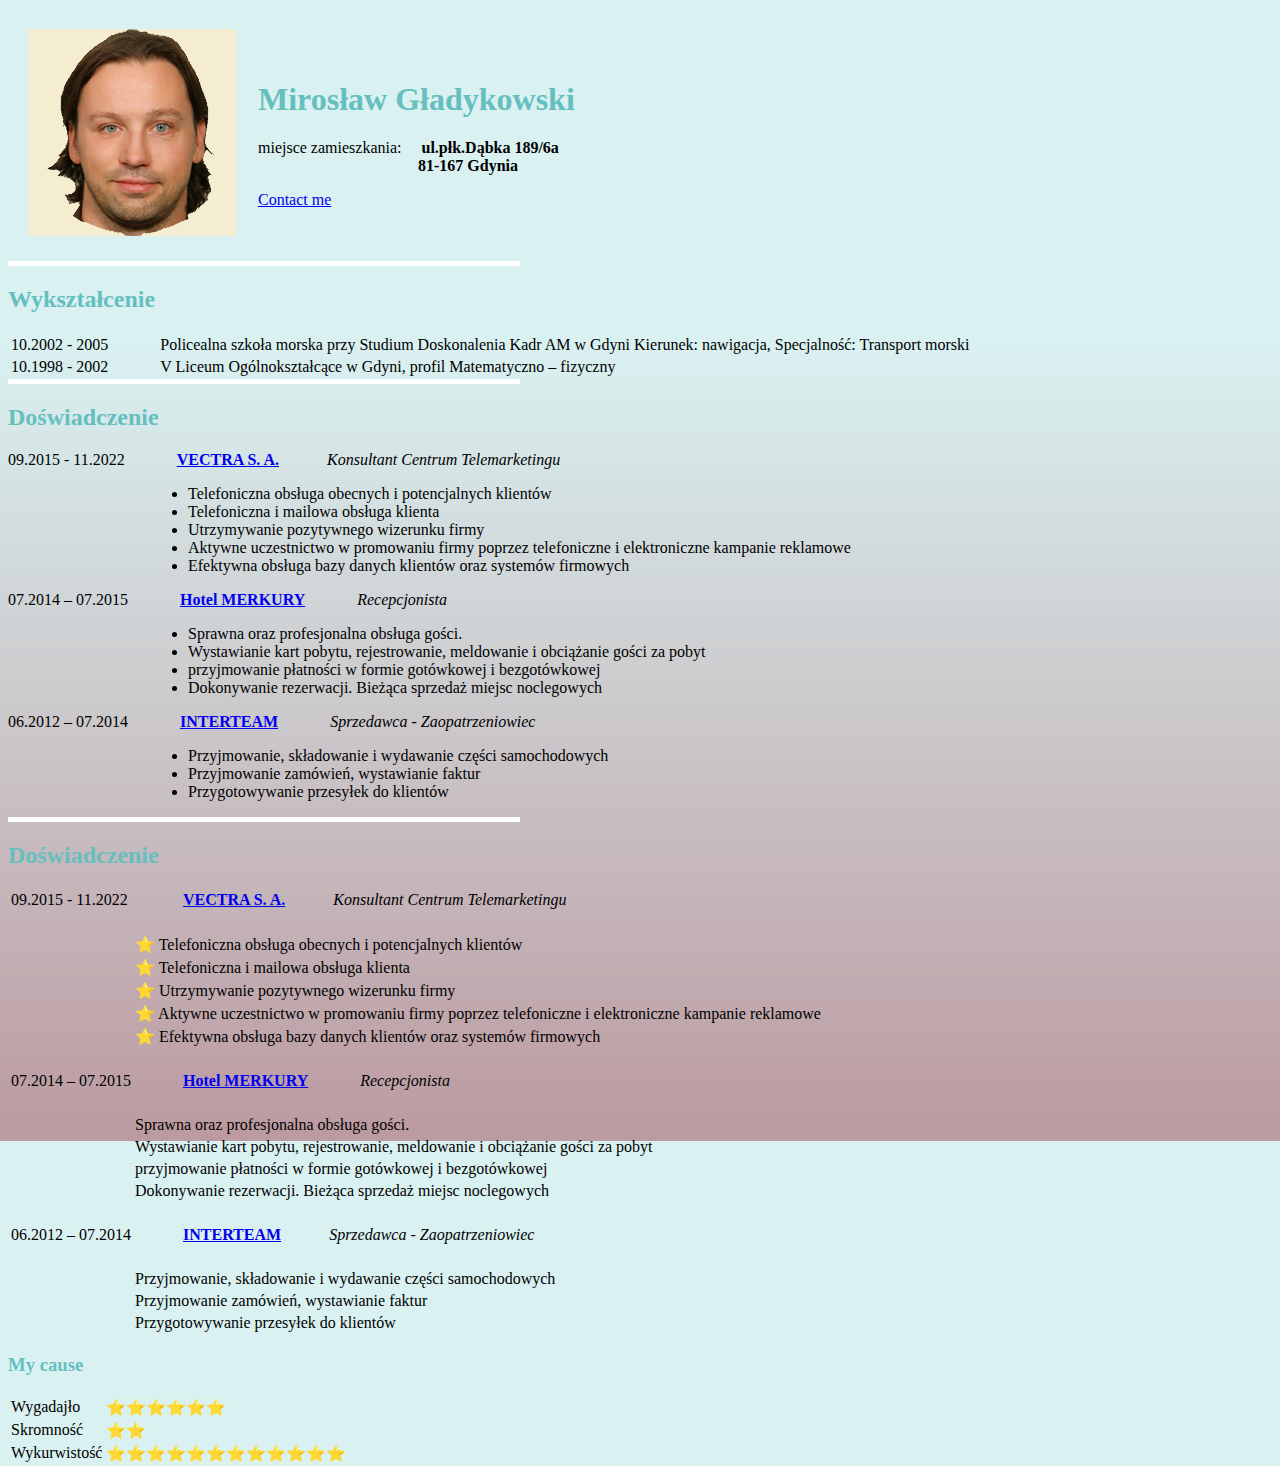
<file: index.html>
<!DOCTYPE html>
<html>
<head> 
    <meta charset="UTF-8">
    <title>gladki's cause</title>
 <link rel="stylesheet" href="css/styles.css">
 <link rel="stylesheet" href="css/h1h2.css">
 <link rel="icon" href="favicon.ico">   
</head>
<body>
    <table cellspacing="20">
        <tr>
            <td><img src="3,5x4,5-blanchedalmond.png" alt=""></td>
            <td>
                <h1>Mirosław Gładykowski</h1>
                <p>miejsce zamieszkania: 	&emsp;<strong>ul.płk.Dąbka 189/6a<br>&emsp;&emsp;&emsp;&emsp;&emsp;&emsp;&emsp;&emsp;&emsp;&emsp;81-167 Gdynia</strong></em></p>  
                <a href="contact.html">Contact me</a> 
            </td>
        </tr>
    </table>
    <hr>
    <p><h2>Wykształcenie</h2></p>
    <table>
       <tr>
<td>    10.2002 - 2005	</td> <td>&emsp;&emsp;&emsp;Policealna szkoła morska przy Studium Doskonalenia Kadr AM w Gdyni Kierunek: nawigacja, Specjalność: Transport morski</td>
   </tr>
<tr>  
<td> 10.1998 - 2002</td>  <td> &emsp;&emsp;&emsp;V Liceum Ogólnokształcące w Gdyni, profil Matematyczno – fizyczny</td>
</tr>
   </table>
<hr>
    <p><h2>Doświadczenie</h2></p>
    <p>
        09.2015 - 11.2022	&emsp;&emsp;&emsp;<u></u></h3><b><a href="https://www.vectra.pl/gdynia">VECTRA S. A.</a></b>&emsp;&emsp;&emsp;<em>Konsultant Centrum Telemarketingu</em> </p>
        <ul style="padding-left:180px">
        <li>Telefoniczna obsługa obecnych i potencjalnych klientów</li>
        <li>Telefoniczna i mailowa obsługa klienta</li>
        <li>Utrzymywanie pozytywnego wizerunku firmy</li>
        <li>Aktywne uczestnictwo w promowaniu firmy poprzez telefoniczne i elektroniczne kampanie reklamowe</li>
        <li>Efektywna obsługa bazy danych klientów oraz systemów firmowych</li>
    </ul>
        <p>
            07.2014 – 07.2015	&emsp;&emsp;&emsp;<b><a href="http://motel-merkury.gdyniahotels.com/pl/">Hotel MERKURY</a></b>&emsp;&emsp;&emsp; <em>Recepcjonista</em> </p>
            <ul style="padding-left:180px">
                <li>Sprawna oraz profesjonalna obsługa gości.</li>
                <li>Wystawianie kart pobytu, rejestrowanie, meldowanie i obciążanie gości za pobyt</li>
                <li>przyjmowanie płatności w formie gotówkowej i bezgotówkowej</li>
                <li>Dokonywanie rezerwacji. Bieżąca sprzedaż miejsc noclegowych</li>
            </ul>
                <p>
                    06.2012 – 07.2014	&emsp;&emsp;&emsp;<b><a href="https://www.inter-team.com.pl/Strona_glowna">INTERTEAM</a></b>&emsp;&emsp;&emsp;
                         <em>Sprzedawca - Zaopatrzeniowiec</em> </p>
                         <ul style="padding-left:180px"> 
                         <li>Przyjmowanie, składowanie i wydawanie części samochodowych </li>
                         <li>Przyjmowanie zamówień, wystawianie faktur</li>
                         <li>Przygotowywanie przesyłek do klientów</li>
                     </ul>
<hr>

                     <p><h2>Doświadczenie</h2></p>
                     <table>
                        <tr>
                            <td>09.2015 - 11.2022</td>            
                         <td> &emsp;&emsp;&emsp;<u></u></h3><b><a href="https://www.vectra.pl/gdynia">VECTRA S. A.</a></b>&emsp;&emsp;&emsp;<em>Konsultant Centrum Telemarketingu</em> </td>
                        </tr>
                        <tr> <td>&emsp;&emsp;&emsp;</td> </tr>    
                        <tr>
                                <td>&emsp;&emsp;&emsp;</td>
                                
                            <td>⭐ Telefoniczna obsługa obecnych i potencjalnych klientów </td>
                            </tr>
                            <tr>
                            <td>&emsp;&emsp;&emsp;</td> <td>⭐ Telefoniczna i mailowa obsługa klienta</td>
                            </tr>
                            <tr>
                            <td>&emsp;&emsp;&emsp;</td> <td>⭐ Utrzymywanie pozytywnego wizerunku firmy</td>
                            </tr>    
                            <tr>
                            <td>&emsp;&emsp;&emsp;</td> <td>⭐ Aktywne uczestnictwo w promowaniu firmy poprzez telefoniczne i elektroniczne kampanie reklamowe</td>
                            </tr>
                            <tr>    
                            <TD>&emsp;&emsp;&emsp;</TD> <td>⭐ Efektywna obsługa bazy danych klientów oraz systemów firmowych</td>
                            </tr>   
                        <tr> <td>&emsp;&emsp;&emsp;</td> </tr>
                       <tr>
                          <td>   07.2014 – 07.2015 </td>  <td> &emsp;&emsp;&emsp;<b><a href="http://motel-merkury.gdyniahotels.com/pl/">Hotel MERKURY</a></b>&emsp;&emsp;&emsp; <em>Recepcjonista</em> </td>
                       </tr>
                       <tr> <td>&emsp;&emsp;&emsp;</td> </tr>
                            <tr>
                            <td>&emsp;&emsp;&emsp;</td>  <td>Sprawna oraz profesjonalna obsługa gości.</td>
                            </tr>           
                            <tr>
                            <td>&emsp;&emsp;&emsp;</td>    <td>  Wystawianie kart pobytu, rejestrowanie, meldowanie i obciążanie gości za pobyt</td>
                            </tr>          
                            <tr>            
                            <td>&emsp;&emsp;&emsp;</td>   <td>  przyjmowanie płatności w formie gotówkowej i bezgotówkowej</td>
                            </tr>
                            <tr>            
                            <td>&emsp;&emsp;&emsp;</td> <td> Dokonywanie rezerwacji. Bieżąca sprzedaż miejsc noclegowych</td>
                            </tr>
                        <tr> <td>&emsp;&emsp;&emsp;</td> </tr>                                    
                        <tr> <td> 06.2012 – 07.2014</td> <td> &emsp;&emsp;&emsp;<b><a href="https://www.inter-team.com.pl/Strona_glowna">INTERTEAM</a></b>&emsp;&emsp;&emsp;<em>Sprzedawca - Zaopatrzeniowiec</em> </td>
                        </tr>
                        <tr> <td>&emsp;&emsp;&emsp;</td> </tr>
                                     <tr>  
                                          <td>&emsp;&emsp;&emsp;</td>  <td> Przyjmowanie, składowanie i wydawanie części samochodowych </td>
                                     </tr> 
                                     <tr>
                                        <td>&emsp;&emsp;&emsp;</td>  <td>Przyjmowanie zamówień, wystawianie faktur</td>
                                     </tr>    
                                     <tr>
                                        <td>&emsp;&emsp;&emsp;</td> <td>Przygotowywanie przesyłek do klientów</td>
                                     </tr>                                                                      
                    </table>
                    <h3>My cause</h3>
                    <table>
                        <tr>
                            <td>Wygadajło</td><td>⭐⭐⭐⭐⭐⭐</td> 
                        </tr>
                        <tr>
                            <td>Skromność</td><td>⭐⭐</td>
                        </tr>
                        <tr>
                            <td>Wykurwistość</td><td>⭐⭐⭐⭐⭐⭐⭐⭐⭐⭐⭐⭐</td>
                        </tr>
                    </table>
</body>
</html>
</file>
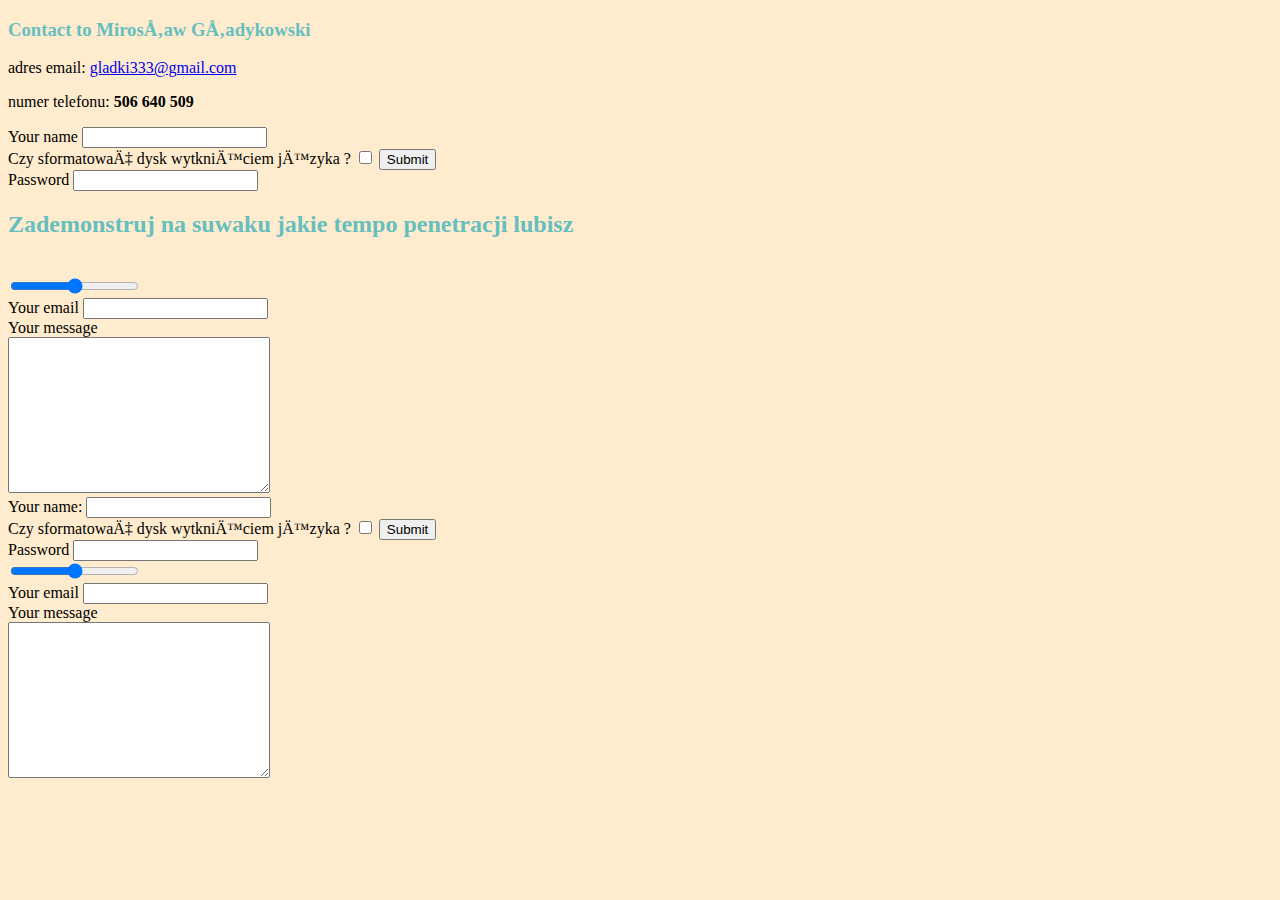
<file: contact.html>
<!DOCTYPE html>
<html> 
    <head>
        <metaa charset="UTF-8"
        <title><h3>Contact to Mirosław Gładykowski</h3></title>
        <title>Contact to Mirosław Gładykowski</title>
    </head>
    <link rel="stylesheet" href="css/h1h2.css">
    <body style="background-color: blanchedalmond;">
        
        <p>adres email: 	<a href="https://outlook.live.com/mail/0/">gladki333@gmail.com</a></p>
        <p>numer telefonu: 	<strong>506 640 509</strong></p>
    <form class=""" action="index.html" method="post">
    <label for="">Your name</label>
    <input type="text" name="" value=""> <br>
    <label>Czy sformatować dysk wytknięciem języka ?</label>
    <input type="checkbox">
    <input type="submit" name=""><br>
    <label>Password</label>
    <input type="password" name="" id=""><br>
    <label><h2>  Zademonstruj na suwaku jakie tempo penetracji lubisz</h2></label><br>
    <input type="range"><br>
        <label>Your email</label>
        <input type="email" name="" value=""><br>
        <label>Your message</label><br>
        <textarea name="name" cols="30" rows="10"></textarea>
    </form>
    <form class="" action="mailto:ectoplasma@interia.pl" method="post"
    <label>Your name:</label>
    <input type="text" name="yourname" value=""> <br>
    <label>Czy sformatować dysk wytknięciem języka ?</label>
    <input type="checkbox">
    <input type="submit" name=""><br>
    <label>Password</label>
    <input type="password" name="" id=""><br>
    <input type="range"><br>
        <label>Your email</label>
        <input type="email" name="youremail" value=""><br>
        <label>Your message</label><br>
        <textarea name="yourmessage" cols="30" rows="10"></textarea>
</form>
    </body>
</html>
</file>
<file: css/styles.css>
body     {
width: 100%;
    height: 125vh;
    background: linear-gradient(
      to top,
      rgb(187, 154, 160) 0%,
      rgb(187, 154, 160) 0%,
      rgb(218, 241, 241) 70%,
      rgb(218, 241, 241) 70%
    );
}
border-color: #e9f5f5;
     border-top-color: #66bfbf;
     border-left: 0px;               
  height: 20px;
  width: 4%;
         }
         h1 { color: #blue; } 
         h2 { color: #blue;}
         h3 { color: #66bfbf;}
  hr{       margin: 0 0 0 0;
            align-text: left;
            width:40%;
            height: 5px;
            background-color: rgb(255, 255, 255);
            border: none;
        }
h1, h2, h3, h4 {
    font-family: "Montserrat-Bold";
    color: #7c6fa1;
}
</file>
<file: css/h1h2.css>
h1 { color: #66bfbf; } 
h2 { color: #66bfbf;}
h3 { color: #66bfbf;}
</file>
